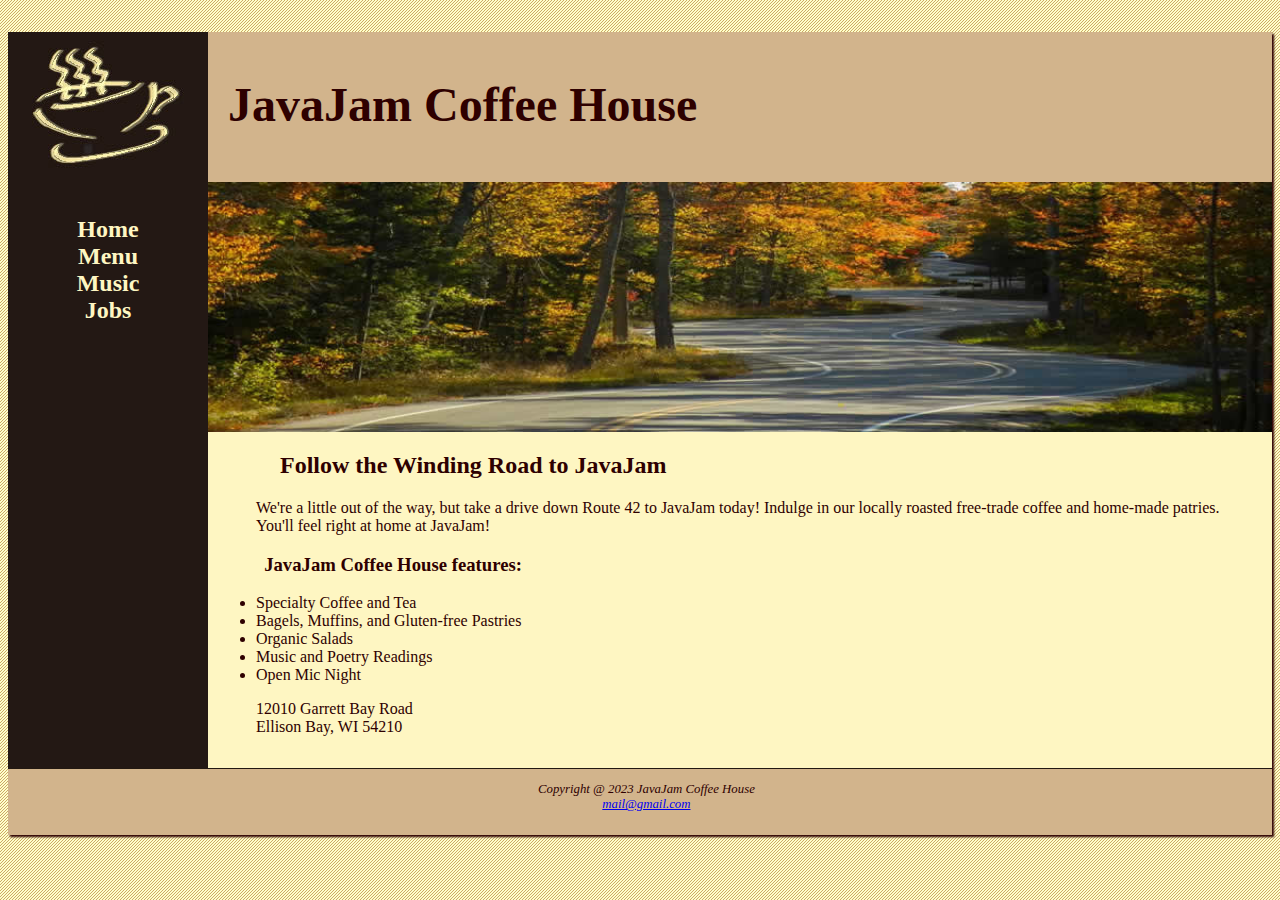
<file: index.html>
<!DOCTYPE html>
<html lang="en">
	<head>
		<title>Java Jam Coffee House</title>
		<link rel="stylesheet" type="text/css" href="javajam.css">
		<meta name="viewport" content="width=device-width, initial-scale=1.0">
	</head>
	<body >
		<div id="wrapper">
			<header>
				<h1>JavaJam Coffee House</h1>
			</header>

			<nav>
				<ul>
					<li><a href="index.html">Home</a></li>
					<li><a href="menu.html">Menu</a></li>
					<li><a href="music.html">Music</a></li>
					<li><a href="jobs.html">Jobs</a></li>
				</ul>
					
			</nav>
			<main>
				<div id="heroroad"></div>
				<h2>Follow the Winding Road to JavaJam</h2>
				<p>We're a little out of the way, but take a drive down Route 42 to JavaJam today! Indulge in our locally roasted free-trade coffee and home-made patries. You'll feel right at home at JavaJam!</p>
				<h3>JavaJam Coffee House features:</h3>
				<ul>
					<li>Specialty Coffee and Tea</li>
					<li>Bagels, Muffins, and Gluten-free Pastries</li>
					<li>Organic Salads</li>
					<li>Music and Poetry Readings</li>
					<li>Open Mic Night</li>
				</ul>
				<p class="add">12010 Garrett Bay Road 
					<br>
					Ellison Bay, WI 54210 
					<br>
					<a id="mobile" href="tel:888-555-5555">888-555-5555</a>
				</p>
			</main>
			
				
			<footer>
				<p>
						Copyright @ 2023 JavaJam Coffee House 
						<br>
						<a href="mailto:mail@gmail.com">mail@gmail.com </a>
				</p>
			</footer>
		</div>
	
	</body>
</html>
</file>
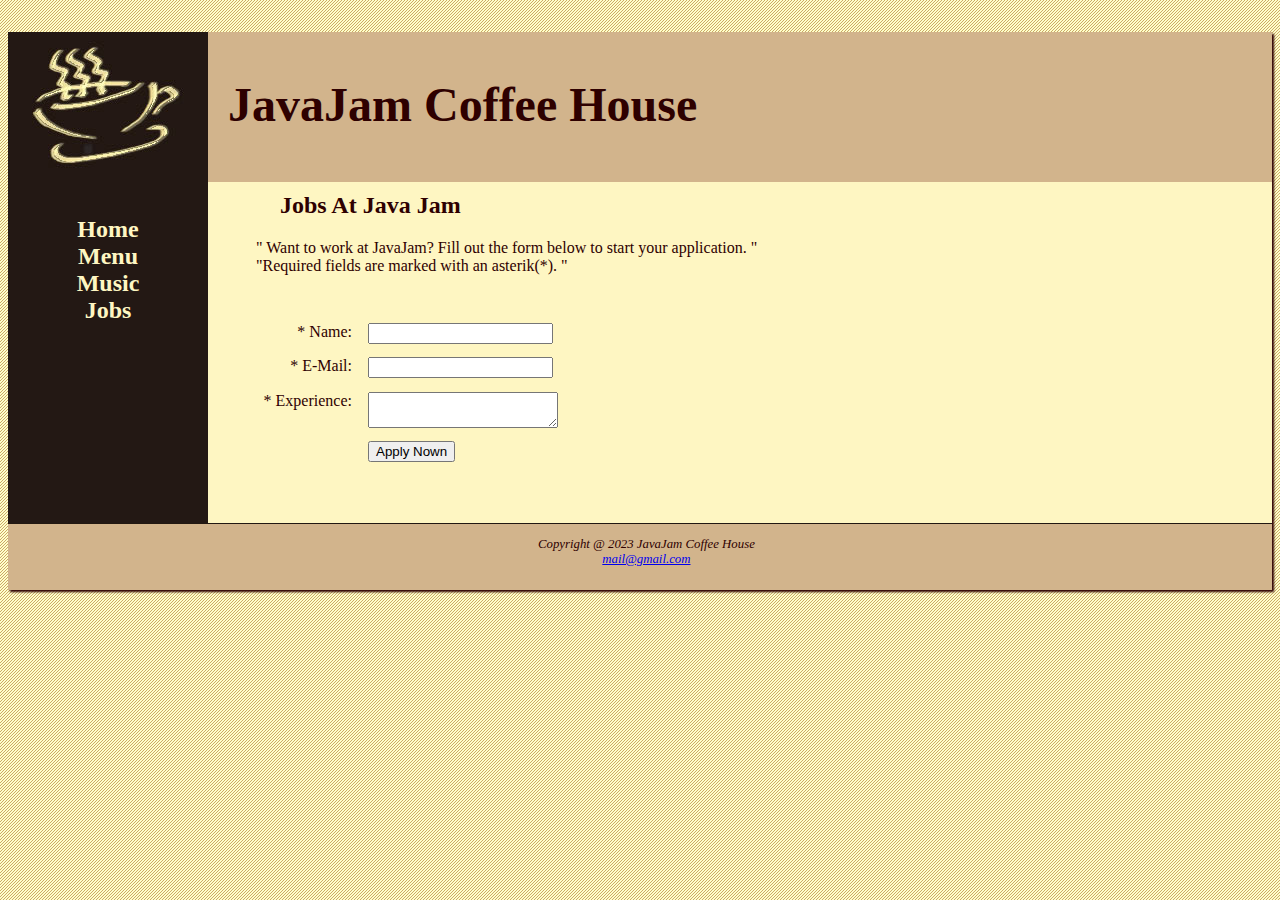
<file: jobs.html>
<!DOCTYPE html>
<html lang="en">
	<head>
		<title>Java Jam Coffee House</title>
		<link rel="stylesheet" type="text/css" href="javajam.css">
		<meta name="viewport" content="width=device-width, initial-scale=1.0">
	</head>
	<body >
		<div id="wrapper">
			<header>
				<h1>JavaJam Coffee House</h1>
			</header>

			<nav>
				<ul>
					<li><a href="index.html">Home</a></li>
					<li><a href="menu.html">Menu</a></li>
					<li><a href="music.html">Music</a></li>
					<li><a href="jobs.html">Jobs</a></li>
				</ul>
					
			</nav>
			<main>
				<h2 id="marginAndPaddingSetter">Jobs At Java Jam</h2>
				<p>
					" Want to work at JavaJam? Fill out the form below to start your application. "
					<br>
					"Required fields are marked with an asterik(*). "
				</p>
				<form method="post" >
					<label for="name"> * Name:</label>
					<input type="text" name="myName" id="name" required>
					<label for="E-Mail"> * E-Mail:</label>
					<input type="email" name="myE-mail" id="E-Mail" required>
					<label for="Experience"> * Experience:</label>
					<textarea id="Experience" name="myExperience" cols="21" rows="2" required></textarea>
					<input id="marginSubmitButton" type="submit" value="Apply Nown">
				</form>
			</main>
			
				
			<footer>
				<p>
						Copyright @ 2023 JavaJam Coffee House 
						<br>
						<a href="mailto:mail@gmail.com">mail@gmail.com </a>
				</p>
			</footer>
		</div>
	
	</body>
</html>
</file>
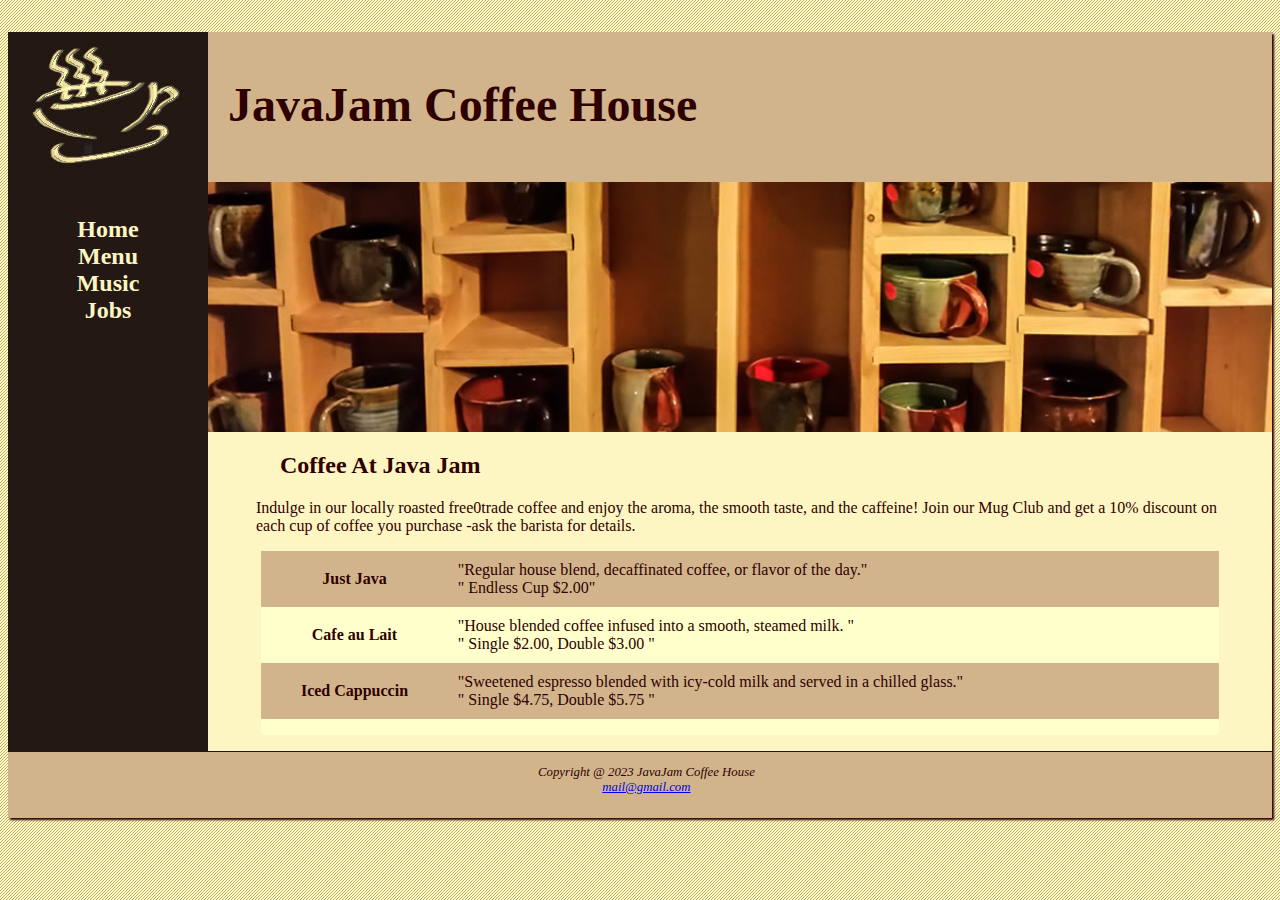
<file: menu.html>
<!DOCTYPE html>
<html lang="en">
	<head>
		<title>Java Jam Coffee House</title>
		<link rel="stylesheet" type="text/css" href="javajam.css">
		<meta name="viewport" content="width=device-width, initial-scale=1.0">
	</head>
	<body >
		<div id="wrapper">
			<header>
				<h1>JavaJam Coffee House</h1>
			</header>

			<nav>
				<ul>
					<li><a href="index.html">Home</a></li>
					<li><a href="menu.html">Menu</a></li>
					<li><a href="music.html">Music</a></li>
					<li><a href="jobs.html">Jobs</a></li>
				</ul>
					
			</nav>
			<main>
				<div id="heromugs"></div>
				<h2>Coffee At Java Jam</h2>
				<p>Indulge in our locally roasted free0trade coffee and enjoy the aroma, the smooth taste, and the caffeine! Join our Mug Club and get a 10% discount on each cup of coffee you purchase -ask the barista for details.</p>
				<div>
					<table>
						<caption></caption>
						<tbody>
							<tr>
								<th id="label">Just Java</th>
								<td headers="description">
									"Regular house blend, decaffinated coffee, or flavor of the day."
									<br>
									" Endless Cup $2.00"
								</td>
							</tr>
							<tr>
								<th id="label">Cafe au Lait</th>
								<td headers="description">
									"House blended coffee infused into a smooth, steamed milk. "
									<br>
									" Single $2.00, Double $3.00 "
								</td>
							</tr>
							<tr>
								<th id="label">Iced Cappuccin</th>
								<td headers="description">
									"Sweetened espresso blended with icy-cold milk and served in a chilled glass."
									<br>
									" Single $4.75, Double $5.75 "
								</td>
							</tr>
						</tbody>
					</table>
				</div>
			</main>
			
				
			<footer>
				<p>
						Copyright @ 2023 JavaJam Coffee House 
						<br>
						<a href="mailto:mail@gmail.com">mail@gmail.com </a>
				</p>
			</footer>
		</div>
	
	</body>
</html>
</file>
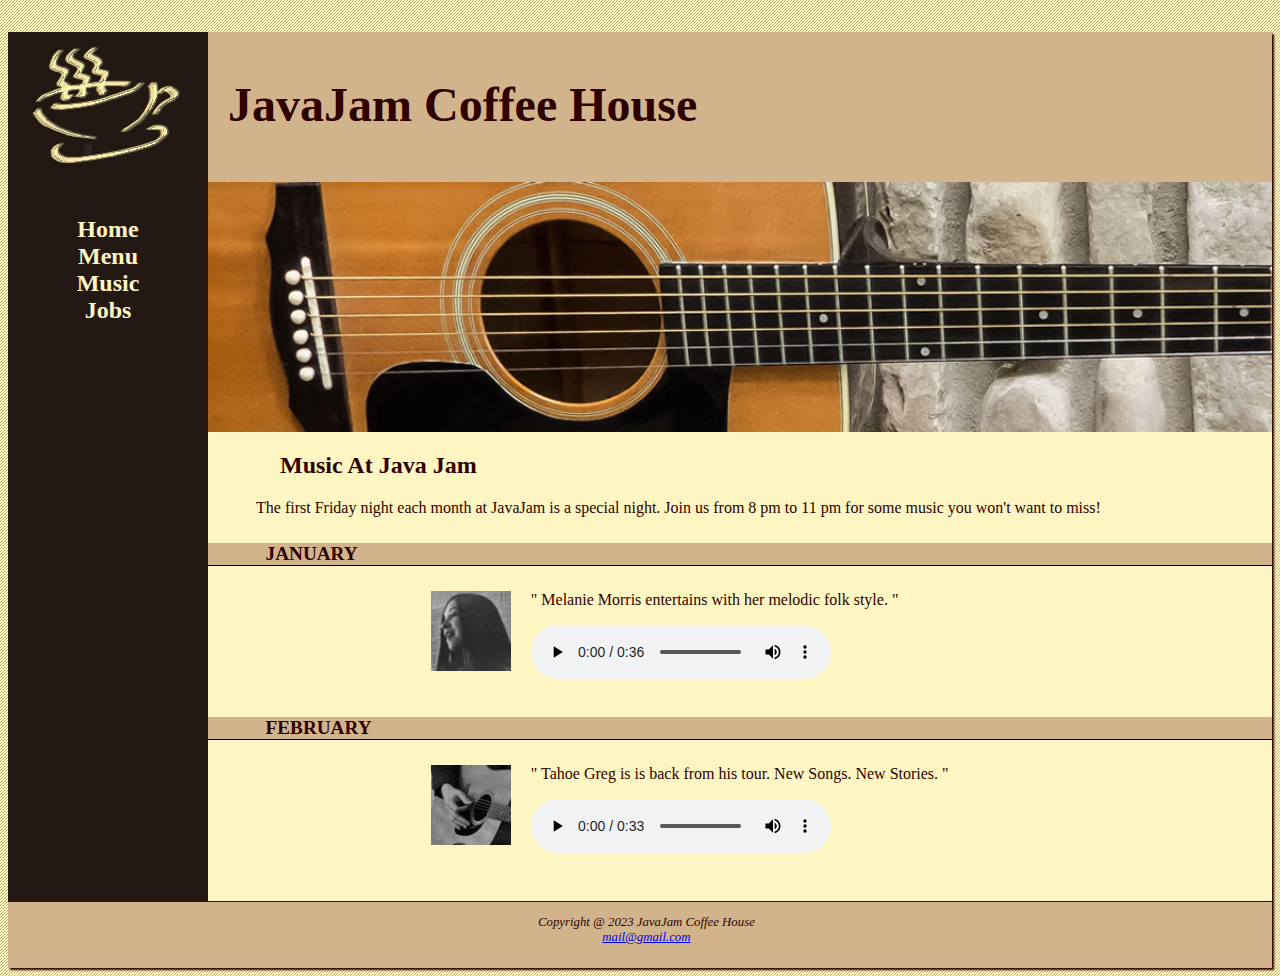
<file: music.html>
<!DOCTYPE html>
<html lang="en">
	<head>
		<title>Java Jam Coffee House</title>
		<link rel="stylesheet" type="text/css" href="javajam.css">
		<meta name="viewport" content="width=device-width, initial-scale=1.0">
	</head>
	<body >
		<div id="wrapper">
			<header>
				<h1>JavaJam Coffee House</h1>
			</header>

			<nav>
				<ul>
					<li><a href="index.html">Home</a></li>
					<li><a href="menu.html">Menu</a></li>
					<li><a href="music.html">Music</a></li>
					<li><a href="jobs.html">Jobs</a></li>
				</ul>
					
			</nav>
			<main>
				<div id="heroguitar"></div>
				<h2>Music At Java Jam</h2>
				<p>The first Friday night each month at JavaJam is a special night. Join us from 8 pm to 11 pm for some music you won't want to miss!</p>
				<h4> January </h4>
				<div class="details">
					<a href="img/melanie.jpg">
						<img src="img/melaniethumb.jpg" alt="Go to Melanie Morris full picture" class="floatleft">
					</a>
					" Melanie Morris entertains with her melodic folk style. "
					<audio controls="controls" __idm_id__="622593">
						<source src="mp3/melanie.mp3" type="audio/mp3">
						<source src="mp3/melanie.ogg" type="audio/ogg">
						<a href="mp3/melanie.mp3">Download the mp3!</a>
					</audio>
				</div>
				<h4> February </h4>
				<div class="details">
					<a href="img/greg.jpg">
						<img src="img/gregthumb.jpg" alt="Go to Tahoe Greg full picture" class="floatleft">
					</a>
					" Tahoe Greg is is back from his tour. New Songs. New Stories. "
					<audio controls="controls" __idm_id__="622594">
						<source src="mp3/greg.mp3" type="audio/mp3">
						<source src="mp3/greg.ogg" type="audio/ogg">
						<a href="mp3/greg.mp3">Download the mp3!</a>
					</audio>
				</div>
				<h2></h2>
			</main>
			
				
			<footer>
				<p>
						Copyright @ 2023 JavaJam Coffee House 
						<br>
						<a href="mailto:mail@gmail.com">mail@gmail.com </a>
				</p>
			</footer>
		</div>
	
	</body>
</html>
</file>
<file: javajam.css>
body {
    color: #2E0000;
    background-image: url(img/javabackground.gif);
	font-family: Verdana;
	
}

#wrapper {
    min-width: 900px;
    max-width: 1280px;
    margin-left: auto;
    margin-right: auto;
    background-color: #231814;
    box-shadow: 2px 2px 2px;
}


header {
	background-color: #d2b48c;
    height: 150px;
    background-image: url(img/javajamlogo.jpg);
    background-repeat: no-repeat;
    margin-bottom: 0px;
    padding-bottom: 0px;
}

h1 {
    padding-top: 45px;
    padding-left: 220px;
    font-size: 3em;
}



header, nav, main, footer {
    display: block;
}

* {
    box-sizing: border-box;
}

nav {
    text-align: center;
    font-weight: bold;
    font-size: 1.5em;
    padding-top: 10px;
    float: left;
    width: 200px;
}


nav a:link
	{text-decoration:none;
	color:#fef6c2; 
	
	}

nav a:visited
	{text-decoration:none;
	color:#d2b48c; 
	
	}

nav a:hover
	{text-decoration:none;
	color:#cc9933; 
	}

nav ul {
    list-style-type: none;
    padding-left: 2em;
    
}

li {
	display: list-item;
    text-align: -webkit-match-parent;
}

main h2, h3, h4, p, ul, dl {
    padding-left: 3em;
    padding-right: 2em;
}

main {
	margin-left: 200px;
    padding-bottom: 1em;
    display: block;
    background-color: #fef6c2;
    margin-top: 0px;
    padding-top: 0px;
}

dt {
    font-weight:bold;
}

table {
    width: 90%;
    margin: auto;
    border-spacing: 0px;
    background-color: #ffffcc;
    padding-bottom: 1em;
}

td, th {
    padding:10px;
}

tr:nth-of-type(odd) {
    background-color:#d2b48c;
}



label {display:block; 
	float:left;
	text-align:right; 
	width:8em; 
	padding-right:1em; 
	
	}

#heroroad {
    background-image: url(img/heroroad.jpg);
    background-size: 100%;
    height: 250px;
}

#heromugs {
    background-image: url(img/heromugs.jpg);
    background-size: 100%;
    height: 250px;
}

#heroguitar {
    background-image: url(img/heroguitar.jpg);
    background-size: 100%;
    height: 250px;
}


h4 {
    background-color: #d2b48c;
    font-size: 1.2em;
    text-transform: uppercase;
    border-bottom: 1px solid #000000;
    padding-bottom: 0px;
    clear: left;
}

.details {
    padding-left: 20%;
    padding-right: 20%;
    overflow: auto;
}

.floatleft {
    float: left;
    padding-right: 20px;
    padding-bottom: 20px;
}

img {
    padding-left: 10px;
    padding-right: 10px;
}

audio {
    width: 300px;
    height: 54px;
}

audio {
    display: block;
    margin-top: 1em;
}



form {
    padding: 2em;
}

label {
    display: block;
    float: left;
    text-align: right;
    width: 8em;
    padding-right: 1em;
}

input {
    display: block;
    margin-bottom: 1em;
}

textarea {
    display: block;
    margin-bottom: 1em;
}

#marginSubmitButton {
    margin-left: 128px;
}

#marginAndPaddingSetter {
    margin-top: 0px;
    padding-top: 10px;
}

#mysubmit {
    margin-left:9.5em;
}

#mobile {
    display: none;
}

footer {
    background-color: #d2b48c;
    font-size: .8em;
    font-style: italic;
    text-align: center;
    padding-bottom: 10px;
    border-top: 1px solid #221811;
}

@media only screen and (max-width: 1024px){ 

*
    {box-sizing:border-box;
    
    }

body 
    {margin:0px;
    background-image:none; 
        
    }

header
    {border-bottom:#fef6c2 solid 5px;
    
    }

h1
    {margin-top:0px;
    margin-bottom:1em; 
    padding-top:1em; 
    padding-bottom:1em; 
    font-size:2.5em; 
    
    }

nav
    {float:none;
    width:auto; 
    padding-top:0px; 
    margin:10px; 
    font-size:1.3em; 
    
    }

nav li
    {display:inline-block;
    
    }

nav ul
    {padding:0px;
    margin:0px; 
    display:inline-block;
    
    }

nav a
    {padding:1em;
    width:8em; 
    font-weight:bold;   
    border-style:none; 
    display:inline-block; 
    
    }

main
    {padding:0px;
    margin:0px; 
    font-size:90%; 
    
    }

.add
        {padding-bottom: 1em;

        }      

audio
    {height: 40px;

    }

#wrapper
    {width:auto;
    min-width:0px; 
    margin:0px; 
    padding:0px; 
    box-shadow:none; 
    
    }

#heroroad
    {background-image: url(img/heroroad.jpg);
    background-size:100%; 
    height:200px; 
    margin:0px; 
    padding:0px; 
    
    }

#heromugs
    {background-image: url(img/heromugs.jpg);
    background-size:100%; 
    height:200px; 
    margin:0px;
    padding:0px;
    
    }

#heroguitar
    {background-image: url(img/heroguitar.jpg);
    background-size:100%; 
    height:200px; 
    margin:0px;
    padding:0px;
    
    }



}
@media only screen and (max-width: 726px) {

*
    {box-sizing:border-box;
    
    }

header
    {background-image: url(img/javajammini.jpg);
    height:128px; 
    
    }

header h1
    {padding-top:1em;
    
    }

h1
    {font-size:2em;
    text-align:center; 
    padding:0px; 
    
    }

nav
    {margin:0px;
    
    }

nav a 
    {display: inline-block;
    padding:.2em; 
    width:auto; 
    border-bottom:#fef6c2 solid 1px; 
    }

nav li 
    {display:block;

    
    }

main
    {padding-top:1px;
    
    }

h2
    {padding-top:.5em;
    padding-right:0px; 
    padding-bottom:0px; 
    padding-left:.5em; 
    margin-right:.5em; 
    
    }

footer 
    {font-size: .7em;

    }

.details
    {padding-left:0px;
    padding-right:0px; 
    
    }

.floatleft
    {padding-left:.5em;
    padding-right:.5em; 
    
    }

#heroroad
    {background-image: none;
    height:auto; 
    
    }

#heromugs
    {background-image: none;
    height:auto; 
    
    }

#heroguitar
    {background-image: none;
    height:auto; 
    
    }

#mobile
    {display:inline;
    
    }



}
</file>
